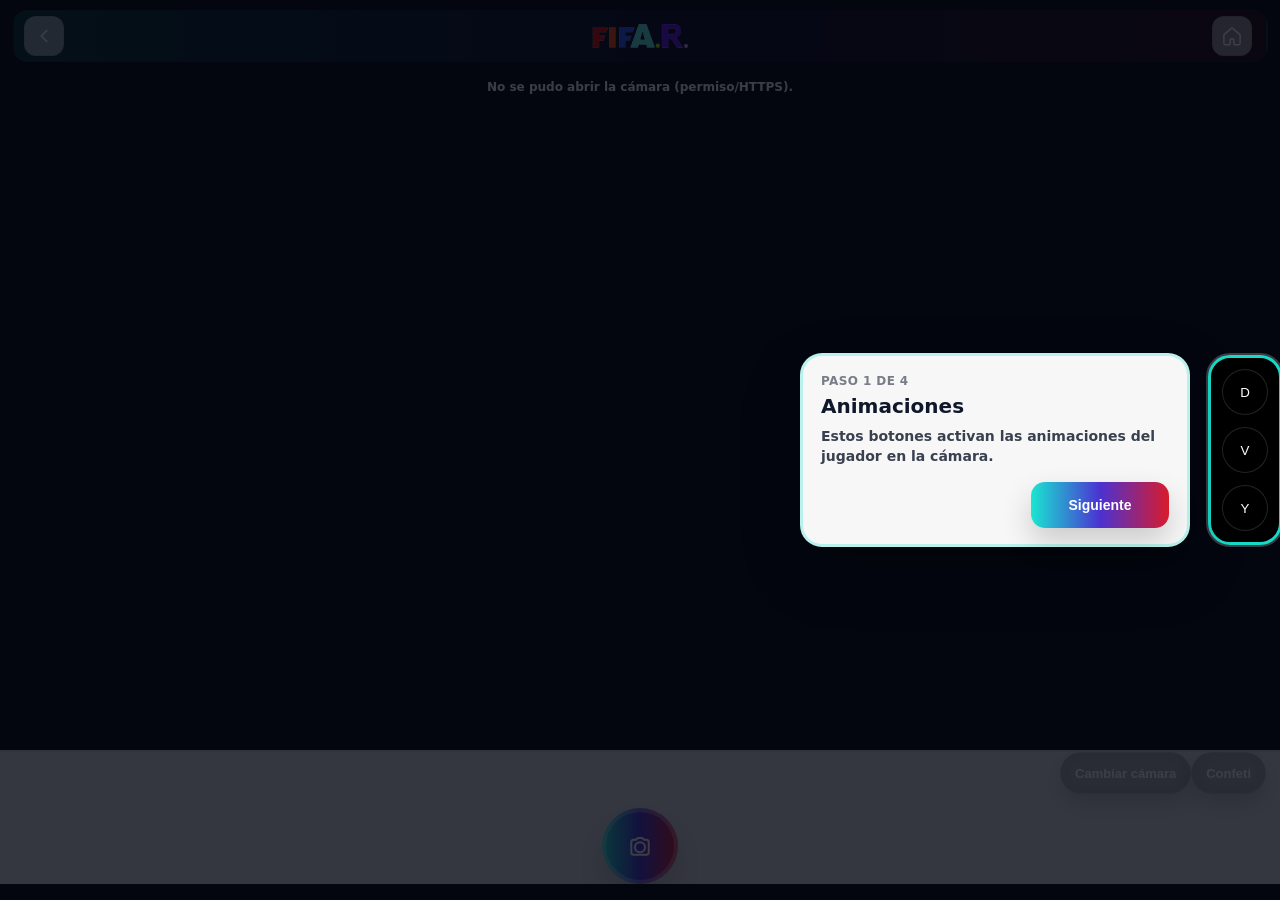
<file: Pantalla Foto.html>
<!doctype html>
<html lang="es">
<head>
  <meta charset="UTF-8" />
  <meta name="viewport" content="width=device-width, initial-scale=1, viewport-fit=cover" />
  <title>Tomar Foto</title>

  <link rel="stylesheet" href="PantallaFoto.css" />
  <link rel="stylesheet" href="Fondo.css" />
  <link rel="stylesheet" href="Formato.css" />
  <script type="importmap">
{
  "imports": {
    "three": "https://cdn.jsdelivr.net/npm/three@0.160.0/build/three.module.js",
    "three/addons/": "https://cdn.jsdelivr.net/npm/three@0.160.0/examples/jsm/"
  }
}
</script>

<link rel="icon" href="data:,">
</head>

<body class="theme-monterrey page-foto">
  <main class="ar-stage" aria-label="Pantalla para tomar foto">
    <video id="photoVideo" class="camera-video" autoplay playsinline muted></video>
    <canvas id="arCanvas" class="ar-canvas" aria-hidden="true"></canvas>
    <canvas id="fxCanvas" class="ar-canvas" aria-hidden="true"></canvas>
    <canvas id="photoCanvas" class="hidden-canvas" aria-hidden="true"></canvas>

    <header class="topbar topbar--floating">
      <button id="backBtn" class="nav-btn" type="button" aria-label="Regresar">
        <svg viewBox="0 0 24 24" aria-hidden="true">
          <path d="M15 6 9 12l6 6" fill="none" stroke="currentColor" stroke-width="1.8" stroke-linecap="round" stroke-linejoin="round"/>
        </svg>
      </button>

      <div class="topbar__center">
        <img class="wordmark" src="FIFA.R..png" alt="FIFA.R.">
      </div>

      <button class="nav-btn" type="button" aria-label="Inicio" data-home>
        <svg viewBox="0 0 24 24" aria-hidden="true">
          <path d="M12 3.2 3.5 10.2a1 1 0 0 0-.36.77V20a1.5 1.5 0 0 0 1.5 1.5H9a1 1 0 0 0 1-1v-5h4v5a1 1 0 0 0 1 1h4.36A1.5 1.5 0 0 0 20.86 20v-9.03a1 1 0 0 0-.36-.77L12 3.2Z"
                fill="none" stroke="currentColor" stroke-width="1.6" stroke-linejoin="round"/>
        </svg>
      </button>
    </header>

    <div id="photoStatus" class="photo-status">Cargando jugador…</div>

    <div id="emotePill" class="emote-pill" aria-hidden="true">
      <span class="emote-pill__icon" aria-hidden="true"></span>
      <span class="emote-pill__text">Emote</span>
    </div>

    <div class="emote-stack" aria-label="Animaciones">
      <button class="emote-btn" type="button" data-anim="Dance_Loop" data-label="Dance" data-emoji="💃" aria-pressed="false">
        <span aria-hidden="true">D</span>
      </button>

      <button class="emote-btn" type="button" data-anim="Victory" data-label="Victory" data-emoji="🏆" aria-pressed="false">
        <span aria-hidden="true">V</span>
      </button>

      <button class="emote-btn" type="button" data-anim="Yes" data-label="Yes" data-emoji="👍" aria-pressed="false">
        <span aria-hidden="true">Y</span>
      </button>
    </div>

    <div id="emoteSticker" class="emote-sticker" aria-hidden="true">
      <span class="emote-sticker__emoji">⚽</span>
      <span class="emote-sticker__label">Emote</span>
    </div>

    <section class="capture-panel capture-panel--floating" aria-label="Panel de captura">
      <div class="capture-row">
        <button id="switchCamBtn" class="switchcam-btn" type="button">Cambiar cámara</button>
        <button id="photoConfettiBtn" class="switchcam-btn" type="button">Confeti</button>
      </div>

      <button id="shutterBtn" class="shutter" type="button" aria-label="Tomar foto">
        <span class="shutter-ic" aria-hidden="true">
          <svg viewBox="0 0 24 24">
            <path d="M9 7 10.2 5.5h3.6L15 7h2a2 2 0 0 1 2 2v8a2 2 0 0 1-2 2H7a2 2 0 0 1-2-2V9a2 2 0 0 1 2-2h2Z"
                  fill="none" stroke="currentColor" stroke-width="1.6" stroke-linejoin="round"/>
            <path d="M12 17a4 4 0 1 0 0-8 4 4 0 0 0 0 8Z"
                  fill="none" stroke="currentColor" stroke-width="1.6"/>
          </svg>
        </span>
      </button>
    </section>
  </main>

  <script src="Usar_camara.js" defer></script>
  <script src="Camaras.js" defer></script>
  <script type="module" src="AR.js?v=8"></script>
</body>
</html>
</file>
<file: PantallaFoto.css>
:root{
  --text: #0f172a;
}

*{ box-sizing: border-box; }

html, body{
  width: 100%;
  height: 100%;
  margin: 0;
  background: #000;
}

body{
  font-family: ui-sans-serif, system-ui, -apple-system, BlinkMacSystemFont, "Segoe UI", sans-serif;
  color: var(--text);
  overflow: hidden;
  overscroll-behavior: none;
}

body.page-foto{
  position: fixed;
  inset: 0;
  width: 100vw;
  height: 100dvh;
  min-height: 100dvh;
  background: #000;
}

.ar-stage{
  position: fixed;
  inset: 0;
  width: 100vw;
  height: 100dvh;
  min-height: 100dvh;
  overflow: hidden;
  background: #000;
}

.camera-video,
.ar-canvas{
  position: absolute;
  inset: 0;
  width: 100%;
  height: 100%;
}

.camera-video{
  z-index: 0;
  object-fit: cover;
  background: #000;
  pointer-events: none;
  transform-origin: center center;
}

.ar-canvas{
  z-index: 1;
  pointer-events: none;
  background: transparent;
}

/* ------------------ top bar ------------------ */

.topbar{
  height: 52px;
  display: grid;
  grid-template-columns: 44px 1fr 44px;
  align-items: center;
  padding: 0 6px;
}

.topbar--floating{
  position: absolute;
  top: calc(10px + env(safe-area-inset-top));
  left: 12px;
  right: 12px;
  z-index: 6;
  border-radius: 16px;
  background: rgba(0,0,0,0.28);
  border: 1px solid rgba(255,255,255,0.14);
  backdrop-filter: blur(12px);
  -webkit-backdrop-filter: blur(12px);
}

.nav-btn{
  width: 40px;
  height: 40px;
  border: 0;
  border-radius: 12px;
  background: transparent;
  display: grid;
  place-items: center;
  cursor: pointer;
  color: #fff;
}

.nav-btn svg{
  width: 22px;
  height: 22px;
}

.topbar__center{
  display: grid;
  place-items: center;
}

.wordmark{
  max-height: 26px;
  width: auto;
  display: block;
}

/* ------------------ labels ------------------ */

.photo-status{
  position: absolute;
  top: calc(72px + env(safe-area-inset-top));
  left: 50%;
  transform: translateX(-50%);
  z-index: 6;
  padding: 8px 12px;
  border-radius: 999px;
  background: rgba(0,0,0,0.38);
  color: #fff;
  font-size: 12px;
  font-weight: 800;
  backdrop-filter: blur(10px);
  -webkit-backdrop-filter: blur(10px);
  pointer-events: none;
  white-space: nowrap;
}

.emote-pill{
  position: absolute;
  top: calc(118px + env(safe-area-inset-top));
  right: 12px;
  z-index: 6;
  display: none;
  align-items: center;
  gap: 8px;
  padding: 6px 10px;
  border-radius: 999px;
  background: rgba(255,255,255,0.92);
  border: 2px solid rgba(15,23,42,0.10);
  font-weight: 900;
  font-size: 12.5px;
  color: #0f172a;
  box-shadow: 0 10px 22px rgba(0,0,0,0.08);
  backdrop-filter: blur(10px);
  -webkit-backdrop-filter: blur(10px);
}

.emote-pill.is-visible{
  display: inline-flex;
}

.emote-pill__icon{
  width: 18px;
  height: 18px;
  display: inline-grid;
  place-items: center;
}

.emote-pill__icon svg{
  width: 18px;
  height: 18px;
  color: #0f172a;
}

/* ------------------ emotes ------------------ */

.emote-stack{
  position: absolute;
  right: 12px;
  top: 50%;
  transform: translateY(-50%);
  display: flex;
  flex-direction: column;
  gap: 12px;
  z-index: 6;
}

.emote-btn{
  width: 46px;
  height: 46px;
  border-radius: 999px;
  border: 1px solid rgba(255,255,255,0.14);
  background: rgba(0,0,0,0.28);
  display: grid;
  place-items: center;
  cursor: pointer;
  color: #fff;
  box-shadow: 0 10px 20px rgba(0,0,0,0.10);
  backdrop-filter: blur(10px);
  -webkit-backdrop-filter: blur(10px);
}

.emote-btn svg{
  width: 22px;
  height: 22px;
}

.emote-btn.is-active{
  border: 0;
  color: #fff;
  background: linear-gradient(90deg, #19e6d1, #4b32d1, #d81b2c);
  box-shadow: 0 14px 26px rgba(0,0,0,0.18);
}

.emote-sticker{
  position: absolute;
  left: 14px;
  bottom: calc(124px + env(safe-area-inset-bottom));
  z-index: 6;
  display: none;
  align-items: center;
  gap: 8px;
  padding: 8px 12px;
  border-radius: 999px;
  background: rgba(255,255,255,0.92);
  color: #0f172a;
  font-weight: 900;
  font-size: 13px;
  box-shadow: 0 12px 26px rgba(0,0,0,0.12);
}

.emote-sticker.is-visible{
  display: inline-flex;
}

/* ------------------ bottom controls ------------------ */

.capture-panel{
  position: absolute;
  left: 0;
  right: 0;
  bottom: calc(16px + env(safe-area-inset-bottom));
  padding: 0 14px;
  display: grid;
  justify-items: center;
  gap: 14px;
  z-index: 6;
  background: transparent;
  border: 0;
  box-shadow: none;
  pointer-events: none;
}

.capture-row{
  width: 100%;
  display: flex;
  justify-content: flex-end;
  align-items: center;
  pointer-events: none;
}

.capture-panel button{
  pointer-events: auto;
}

.capture-panel--floating{
  background: transparent;
  border: 0;
}

.switchcam-btn{
  height: 42px;
  padding: 0 14px;
  border-radius: 999px;
  border: 1px solid rgba(255,255,255,0.16);
  background: rgba(0,0,0,0.30);
  color: #fff;
  font-weight: 900;
  font-size: 13px;
  cursor: pointer;
  backdrop-filter: blur(12px);
  -webkit-backdrop-filter: blur(12px);
  box-shadow: 0 10px 22px rgba(0,0,0,0.16);
}

.shutter{
  width: 76px;
  height: 76px;
  border-radius: 999px;
  border: 0;
  cursor: pointer;
  display: grid;
  place-items: center;
  background: linear-gradient(90deg, #19e6d1, #4b32d1, #d81b2c);
  box-shadow: 0 18px 36px rgba(0,0,0,0.22);
  color: #fff;
}

.shutter-ic{
  display: inline-grid;
  place-items: center;
}

.shutter-ic svg{
  width: 30px;
  height: 30px;
  color: #fff;
}

.hidden-canvas{
  position: fixed;
  width: 1px;
  height: 1px;
  opacity: 0;
  pointer-events: none;
}

#effectsBtn,
.effects-btn,
.hint{
  display: none !important;
}

@supports (height: 100svh){
  body.page-foto,
  .ar-stage{
    height: 100svh;
    min-height: 100svh;
  }
}
</file>
<file: Fondo.css>
body {
  background-image: url('LogoFIFA2026.png');
  background-position: center;
  background-repeat: no-repeat;
  background-size: cover;
  background-attachment: fixed;
}
</file>
<file: Formato.css>
/* =========================
   TEMA MONTERREY
========================= */
.theme-monterrey{
  --m-teal: #19e6d1;
  --m-purple: #4b32d1;
  --m-deep: #0b1022;
  --m-red: #d81b2c;

  --panel-glass: rgba(255,255,255,0.70);
  --inner: rgba(255,255,255,0.92);
  --stroke: rgba(15, 23, 42, 0.12);
}

.theme-monterrey .content{
  width: 100%;
  max-width: 420px;
  margin: 0 auto;
}

.theme-monterrey.page-qr .screen{
  align-items: center;
}

.theme-monterrey .panel{
  border-radius: 22px;
  padding: 14px;
  background: linear-gradient(180deg, var(--panel-glass), rgba(255,255,255,0.45));
  border: 5px solid rgba(25,230,209,0.40);
  box-shadow: 0 20px 50px rgba(0,0,0,0.14);
  overflow: hidden;
}

.theme-monterrey .panel__top{
  padding: 8px 10px 14px;
  text-align: center;
}

.theme-monterrey .panel__brand{
  font-weight: 900;
  letter-spacing: .6px;
  font-size: 26px;
  display: flex;
  align-items: center;
  justify-content: center;
  gap: 10px;

  background: linear-gradient(90deg, var(--m-teal), var(--m-purple));
  -webkit-background-clip: text;
  background-clip: text;
  color: transparent;
}

.theme-monterrey .panel__sub{
  margin-top: 6px;
  font-weight: 800;
  font-size: 18px;
  color: rgba(15,23,42,0.76);
}

.theme-monterrey .panel__inner{
  background: var(--inner);
  border-radius: 18px;
  border: 2px solid rgba(15, 23, 42, 0.08);
  padding: 14px;
}

.theme-monterrey .panel__bar{
  border-radius: 14px;
  padding: 12px 12px;
  display: flex;
  align-items: center;
  justify-content: center;
  gap: 10px;

  background: linear-gradient(90deg,
    rgba(25,230,209,0.35),
    rgba(75,50,209,0.18),
    rgba(216,27,44,0.22)
  );

  border: 2px solid rgba(15,23,42,0.08);
  font-weight: 900;
  color: #0f172a;
}

.theme-monterrey .bar__icon{
  width: 22px;
  height: 22px;
  display: inline-grid;
  place-items: center;
}

.theme-monterrey .bar__icon svg{
  width: 22px;
  height: 22px;
  color: #0f172a;
}

.theme-monterrey .scan-box{
  margin-top: 14px;
  background: linear-gradient(180deg, #0b1022, #070b18);
  border-radius: 18px;
  padding: 18px;
  border: 4px solid rgba(216,27,44,0.65);
  box-shadow: inset 0 0 0 4px rgba(25,230,209,0.22);
}

.theme-monterrey .scan-frame{
  position: relative;
  width: 100%;
  aspect-ratio: 1/1;
  border-radius: 16px;
  background: radial-gradient(circle at 50% 45%, rgba(255,255,255,0.10), rgba(255,255,255,0) 58%);
  overflow: hidden;
}

.theme-monterrey .scan-frame::before{
  content:"";
  position: absolute;
  inset: 18px;
  border-radius: 14px;
  border: 4px solid rgba(25,230,209,0.55);
}

.theme-monterrey .scan-frame::after{
  content:"";
  position:absolute;
  inset: 18px;
  border-radius: 14px;
  background:
    linear-gradient(var(--m-red), var(--m-red)) left  top    / 44px 6px no-repeat,
    linear-gradient(var(--m-red), var(--m-red)) left  top    / 6px 44px no-repeat,

    linear-gradient(var(--m-red), var(--m-red)) right top    / 44px 6px no-repeat,
    linear-gradient(var(--m-red), var(--m-red)) right top    / 6px 44px no-repeat,

    linear-gradient(var(--m-red), var(--m-red)) left  bottom / 44px 6px no-repeat,
    linear-gradient(var(--m-red), var(--m-red)) left  bottom / 6px 44px no-repeat,

    linear-gradient(var(--m-red), var(--m-red)) right bottom / 44px 6px no-repeat,
    linear-gradient(var(--m-red), var(--m-red)) right bottom / 6px 44px no-repeat;
  pointer-events: none;
}

.theme-monterrey .scan-ball{
  position: absolute;
  inset: 0;
  display: grid;
  place-items: center;
  font-size: 62px;
  opacity: .35;
  transform: translateY(-6px);
}

.theme-monterrey .scan-pill{
  position: absolute;
  left: 50%;
  bottom: 18px;
  transform: translateX(-50%);
  padding: 10px 16px;
  border-radius: 999px;
  background: rgba(25,230,209,0.20);
  border: 2px solid rgba(25,230,209,0.35);
  color: #e8fbff;
  font-weight: 900;
  backdrop-filter: blur(6px);
}

.theme-monterrey .tips{
  margin: 14px 8px 14px;
  padding: 0;
  list-style: none;
  display: grid;
  gap: 10px;
  color: rgba(15,23,42,0.76);
  font-weight: 800;
}

.theme-monterrey .tips li{
  display: flex;
  gap: 10px;
  align-items: center;
}

.theme-monterrey .tip-ic{
  width: 22px;
  text-align: center;
}

.theme-monterrey .action-btn{
  width: 100%;
  height: 56px;
  border: 0;
  border-radius: 14px;
  font-weight: 900;
  font-size: 16px;
  color: #fff;
  cursor: pointer;

  background: linear-gradient(90deg, var(--m-teal), var(--m-purple), var(--m-red));
  box-shadow: 0 14px 30px rgba(0,0,0,0.18);
}

.theme-monterrey .action-btn:active{
  transform: translateY(1px);
}

.theme-monterrey .bolt{ margin-right: 6px; }

/* =========================
   FOTO
========================= */
.theme-monterrey.page-foto .topbar{
  background: linear-gradient(90deg,
    rgba(25,230,209,0.20),
    rgba(75,50,209,0.14),
    rgba(216,27,44,0.16)
  );
  border: 2px solid rgba(15,23,42,0.08);
  border-radius: 16px;
  backdrop-filter: blur(8px);
}

.theme-monterrey.page-foto .topbar__title{
  font-weight: 900;
  background: linear-gradient(90deg, var(--m-teal), var(--m-purple));
  -webkit-background-clip: text;
  background-clip: text;
  color: transparent;
}

.theme-monterrey.page-foto .nav-btn{
  background: rgba(255,255,255,0.55);
  border: 1px solid rgba(15,23,42,0.10);
  border-radius: 12px;
}

.theme-monterrey.page-foto .capture-panel{
  background: rgba(255,255,255,0.88);
  border-top: 2px solid rgba(15,23,42,0.08);
  box-shadow: 0 -18px 40px rgba(0,0,0,0.10);
  backdrop-filter: blur(10px);
}

.theme-monterrey.page-foto .effects-btn{
  background: rgba(255,255,255,0.70);
  border: 1px solid rgba(15,23,42,0.10);
}

.theme-monterrey.page-foto.effects-on .effects-btn{
  background: linear-gradient(90deg,
    rgba(25,230,209,0.18),
    rgba(75,50,209,0.12),
    rgba(216,27,44,0.14)
  );
  border-color: rgba(25,230,209,0.35);
}

.theme-monterrey.page-foto .shutter{
  box-shadow:
    0 18px 36px rgba(0,0,0,0.18),
    inset 0 0 0 4px rgba(255,255,255,0.28);
}

.theme-monterrey.page-foto .player-card{
  border-color: rgba(15,23,42,0.10);
  box-shadow: inset 0 0 0 4px rgba(25,230,209,0.10);
}

.theme-monterrey.page-foto.effects-on .player-card{
  border-color: rgba(25,230,209,0.55);
  box-shadow:
    0 0 0 3px rgba(25,230,209,0.30),
    0 0 0 6px rgba(75,50,209,0.18);
}

/* =========================
   APP BAR
========================= */
.theme-monterrey .topbar{
  border-bottom: 0;
  border-radius: 16px;
  padding: 0 10px;

  background: linear-gradient(90deg,
    rgba(25,230,209,0.20),
    rgba(75,50,209,0.14),
    rgba(216,27,44,0.16)
  );

  border: 2px solid rgba(15,23,42,0.08);
  backdrop-filter: blur(8px);
}

.theme-monterrey .nav-btn,
.theme-monterrey .icon-btn{
  background: rgba(255,255,255,0.55);
  border: 1px solid rgba(15,23,42,0.10);
  border-radius: 12px;
}

.theme-monterrey .topbar__center{
  display: flex;
  flex-direction: column;
  align-items: center;
  justify-content: center;
  gap: 2px;
  line-height: 1;
}

.theme-monterrey .wordmark{
  height: 40px;
  width: auto;
  display: block;
}

.theme-monterrey .topbar__subtitle{
  font-weight: 900;
  font-size: 12.5px;
  color: rgba(15,23,42,0.70);
}

.theme-monterrey .brand-logo{
  width: 120px;
  height: 120px;
  border-radius: 10px;
  object-fit: cover;
  box-shadow: 0 10px 22px rgba(0,0,0,0.10);
}

.scan-video{
  position: absolute;
  inset: 0;
  width: 100%;
  height: 100%;
  object-fit: cover;
  z-index: 0;
}

.scan-status{
  position: absolute;
  left: 12px;
  bottom: 12px;
  right: 12px;
  z-index: 3;
  padding: 8px 10px;
  border-radius: 12px;
  background: rgba(0,0,0,0.35);
  color: #fff;
  font-weight: 800;
  font-size: 12.5px;
}

.qr-canvas{
  position: absolute;
  inset: 0;
  width: 1px;
  height: 1px;
  opacity: 0;
  pointer-events: none;
}

.scan-frame.is-live .scan-ball,
.scan-frame.is-live .scan-pill{
  display: none;
}

/* =========================
   TUTORIAL
========================= */
.tutorial-lock{
  overflow: hidden;
}

.tutorial-tour{
  position: fixed;
  inset: 0;
  z-index: 2147483646;
  pointer-events: auto;
}

.tutorial-tour[hidden]{
  display: none !important;
}

.tutorial-spotlight{
  position: fixed;
  border-radius: 22px;
  box-shadow: 0 0 0 9999px rgba(5, 8, 20, 0.78);
  border: 3px solid rgba(25,230,209,0.95);
  outline: 2px solid rgba(255,255,255,0.22);
  pointer-events: none;
  z-index: 1;
  transition: top .22s ease, left .22s ease, width .22s ease, height .22s ease;
}

.tutorial-card{
  position: fixed;
  left: 50%;
  transform: translateX(-50%);
  width: min(92vw, 390px);
  z-index: 2;
  border-radius: 22px;
  padding: 18px 18px 16px;
  background: rgba(255,255,255,0.97);
  border: 3px solid rgba(25,230,209,0.28);
  box-shadow: 0 24px 60px rgba(0,0,0,0.24);
  color: #0f172a;
}

.tutorial-card__step{
  margin: 0 0 6px;
  font-size: 12px;
  font-weight: 900;
  color: rgba(15,23,42,0.55);
  letter-spacing: .4px;
  text-transform: uppercase;
}

.tutorial-card__title{
  margin: 0 0 8px;
  font-size: 20px;
  font-weight: 900;
}

.tutorial-card__text{
  margin: 0;
  font-size: 14px;
  line-height: 1.45;
  font-weight: 800;
  color: rgba(15,23,42,0.82);
}

.tutorial-card__actions{
  display: flex;
  justify-content: flex-end;
  margin-top: 16px;
}

.tutorial-card__btn{
  min-width: 138px;
  height: 46px;
  border: 0;
  border-radius: 14px;
  font-weight: 900;
  font-size: 14px;
  color: #fff;
  cursor: pointer;
  background: linear-gradient(90deg, #19e6d1, #4b32d1, #d81b2c);
  box-shadow: 0 14px 30px rgba(0,0,0,0.18);
}

.tutorial-card__btn:active{
  transform: translateY(1px);
}
</file>
